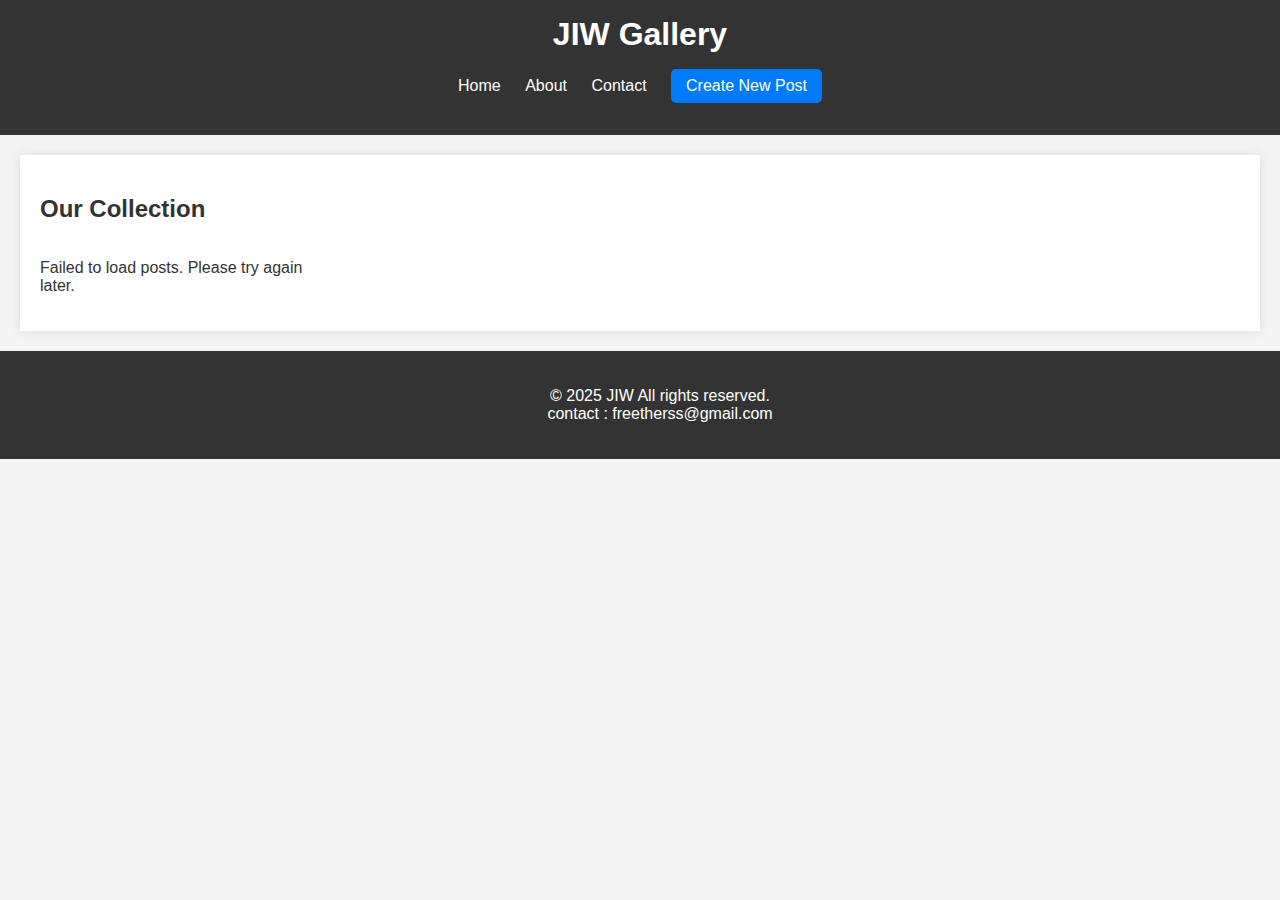
<file: TEXT/index.html>
<!DOCTYPE html>
<html lang="ko">
<head>
    <meta charset="UTF-8">
    <meta name="viewport" content="width=device-width, initial-scale=1.0">
    <title>JIW Gallery</title>
    <link rel="stylesheet" href="css/style.css">
</head>
<body>
    <header>
        <h1>JIW Gallery</h1>
        <nav>
            <ul>
                <li><a href="#">Home</a></li>
                <li><a href="#">About</a></li>
                <li><a href="#">Contact</a></li>
                <li><button id="createPostBtn" class="nav-button">Create New Post</button></li>
            </ul>
        </nav>
    </header>

    <main>
        <section id="gallery">
            <h2>Our Collection</h2>
            <div class="posts-grid">
                <!-- Posts will be loaded here by JavaScript -->
            </div>
        </section>
    </main>

    <!-- Create Post Modal -->
    <div id="createPostModal" class="modal">
        <div class="modal-content">
            <span class="close-button">&times;</span>
            <h2>Create New Post</h2>
            <form id="createPostForm" enctype="multipart/form-data">
                <div class="form-group">
                    <label for="postImage">Image:</label>
                    <input type="file" id="postImage" name="imageFile" accept="image/*" required>
                </div>
                <div class="form-group">
                    <label for="postDescription">Description:</label>
                    <textarea id="postDescription" name="description" rows="5" required></textarea>
                </div>
                <div class="form-group">
                    <label for="postHashtags">Hashtags (comma-separated):</label>
                    <input type="text" id="postHashtags" name="hashtags">
                </div>
                <button type="submit" class="submit-button">Create Post</button>
            </form>
        </div>
    </div>

    <!-- Edit Post Modal -->
    <div id="editPostModal" class="modal">
        <div class="modal-content">
            <span class="close-button">&times;</span>
            <h2>Edit Post</h2>
            <form id="editPostForm" enctype="multipart/form-data">
                <input type="hidden" id="editPostId" name="id">
                <input type="hidden" id="currentImagePath" name="currentImagePath">
                <div class="form-group">
                    <label for="editPostImage">Image (leave blank to keep current):</label>
                    <input type="file" id="editPostImage" name="imageFile" accept="image/*">
                    <p><small>Current image will be replaced if a new one is selected.</small></p>
                </div>
                <div class="form-group">
                    <label for="editPostDescription">Description:</label>
                    <textarea id="editPostDescription" name="description" rows="5" required></textarea>
                </div>
                <div class="form-group">
                    <label for="editPostHashtags">Hashtags (comma-separated):</label>
                    <input type="text" id="editPostHashtags" name="hashtags">
                </div>
                <button type="submit" class="submit-button">Update Post</button>
            </form>
        </div>
    </div>

    <footer>
        <p>&copy; 2025 JIW All rights reserved. <br>contact : freetherss@gmail.com</p>
    </footer>

    <script src="js/app.js"></script>
</body>
</html>
</file>
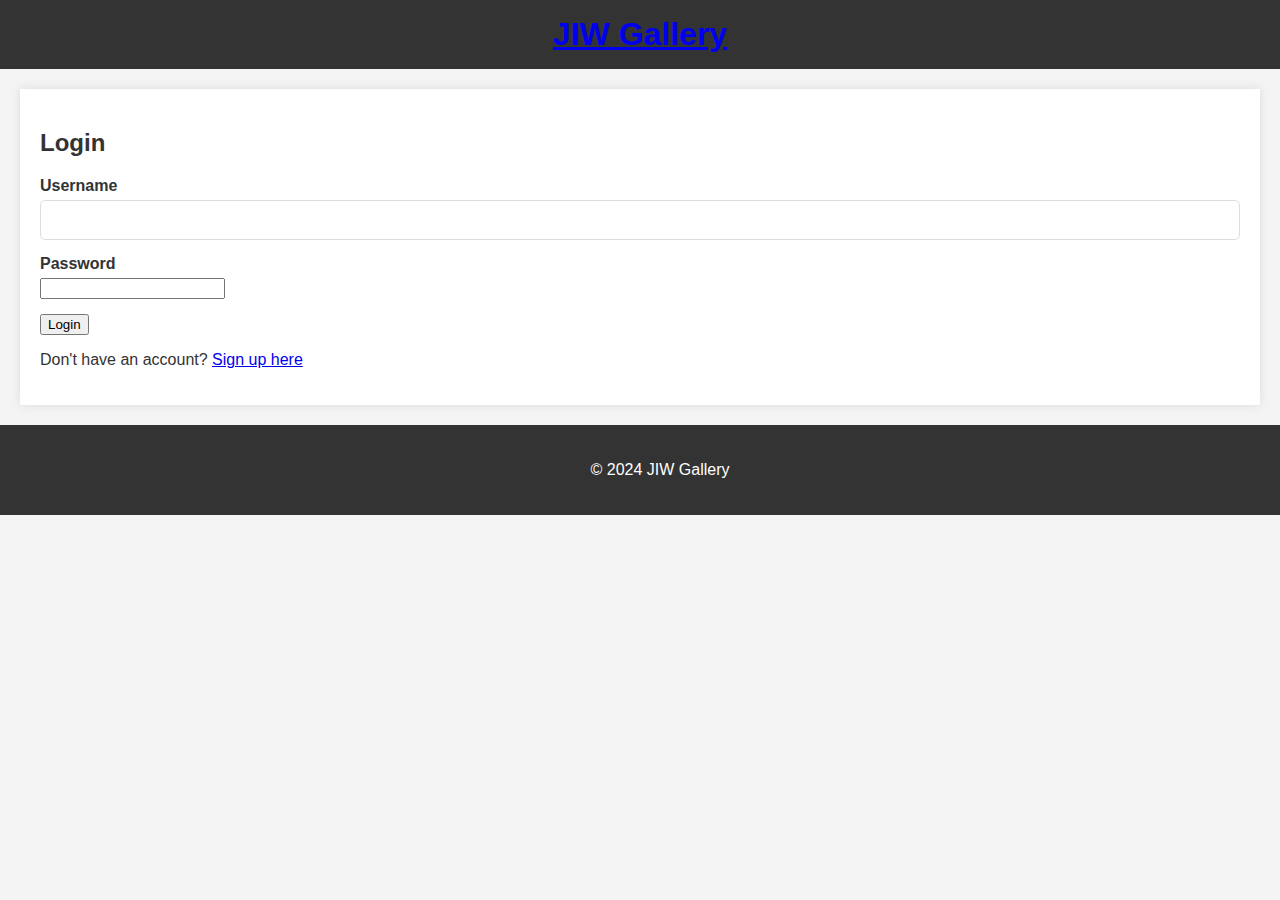
<file: src/main/resources/static/login.html>
<!DOCTYPE html>
<html lang="en">
<head>
    <meta charset="UTF-8">
    <meta name="viewport" content="width=device-width, initial-scale=1.0">
    <title>Login - JIW Gallery</title>
    <link rel="stylesheet" href="css/style.css">
</head>
<body>
    <header>
        <h1><a href="/">JIW Gallery</a></h1>
    </header>

    <main>
        <div id="login-form-container">
            <h2>Login</h2>
            <form id="login-form">
                <div class="form-group">
                    <label for="username">Username</label>
                    <input type="text" id="username" name="username" required>
                </div>
                <div class="form-group">
                    <label for="password">Password</label>
                    <input type="password" id="password" name="password" required>
                </div>
                <button type="submit">Login</button>
            </form>
            <p id="login-error" class="error-message"></p>
            <p>Don't have an account? <a href="/signup.html">Sign up here</a></p>
        </div>
    </main>

    <footer>
        <p>&copy; 2024 JIW Gallery</p>
    </footer>

    <script src="js/app.js"></script>
</body>
</html>
</file>
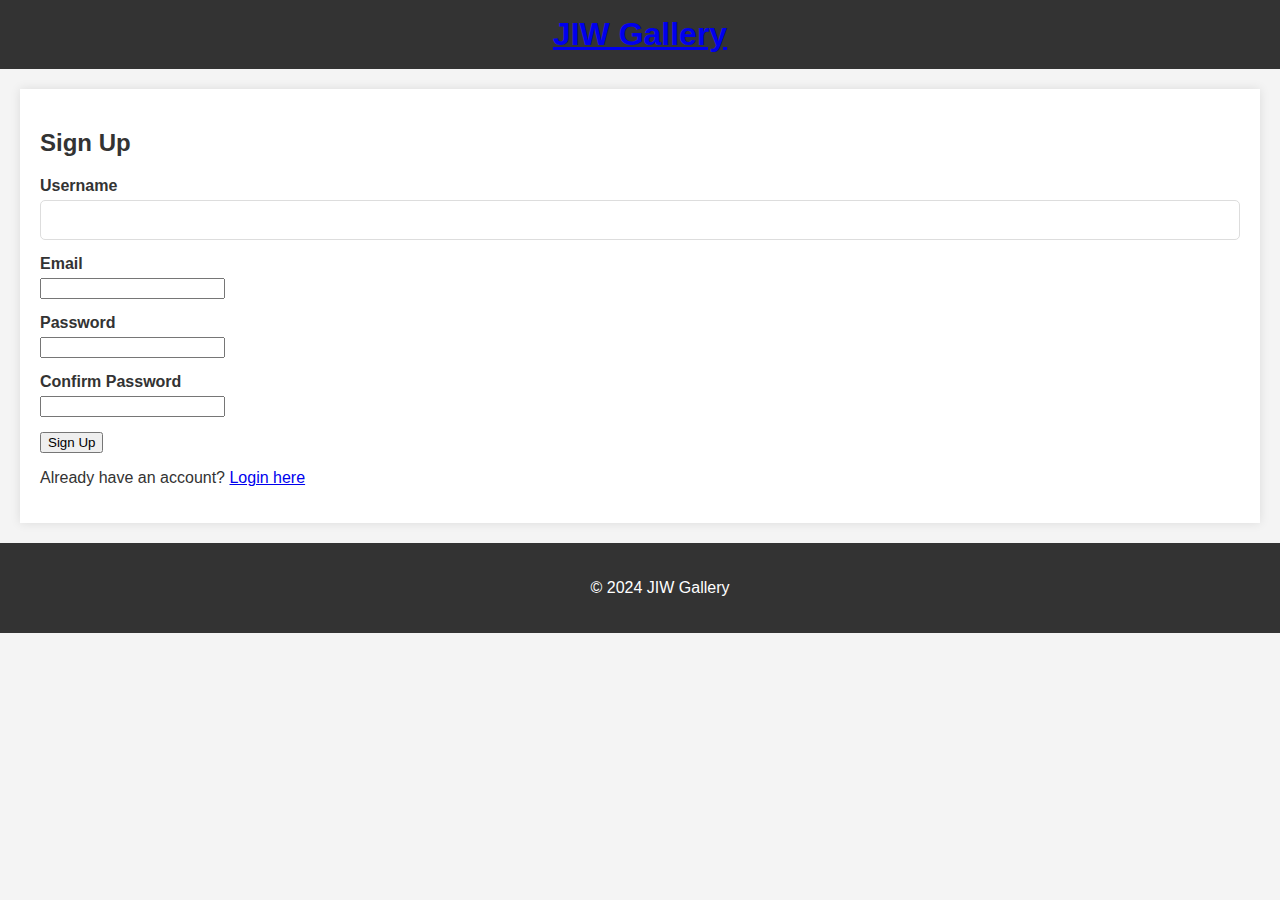
<file: src/main/resources/static/signup.html>
<!DOCTYPE html>
<html lang="en">
<head>
    <meta charset="UTF-8">
    <meta name="viewport" content="width=device-width, initial-scale=1.0">
    <title>Sign Up - JIW Gallery</title>
    <link rel="stylesheet" href="css/style.css">
</head>
<body>
    <header>
        <h1><a href="/">JIW Gallery</a></h1>
    </header>

    <main>
        <div id="signup-form-container">
            <h2>Sign Up</h2>
            <form id="signup-form">
                <div class="form-group">
                    <label for="username">Username</label>
                    <input type="text" id="username" name="username" required>
                </div>
                <div class="form-group">
                    <label for="email">Email</label>
                    <input type="email" id="email" name="email" required>
                </div>
                <div class="form-group">
                    <label for="password">Password</label>
                    <input type="password" id="password" name="password" required>
                </div>
                <div class="form-group">
                    <label for="password-confirm">Confirm Password</label>
                    <input type="password" id="password-confirm" name="password-confirm" required>
                </div>
                <!-- Role selection can be added here if needed, for now assume default guest role or based on backend logic -->
                <button type="submit">Sign Up</button>
            </form>
            <p id="signup-error" class="error-message"></p>
            <p>Already have an account? <a href="/login.html">Login here</a></p>
        </div>
    </main>

    <footer>
        <p>&copy; 2024 JIW Gallery</p>
    </footer>

    <script src="js/app.js"></script>
</body>
</html>
</file>
<file: TEXT/css/style.css>
/* Basic Styles */
body {
    font-family: Arial, sans-serif;
    margin: 0;
    padding: 0;
    background-color: #f4f4f4;
    color: #333;
}

header {
    background-color: #333;
    color: #fff;
    padding: 1rem 0;
    text-align: center;
}

header h1 {
    margin: 0;
}

nav ul {
    list-style: none;
    padding: 0;
}

nav ul li {
    display: inline;
    margin: 0 10px;
}

nav ul li a {
    color: #fff;
    text-decoration: none;
}

main {
    padding: 20px;
    max-width: 1200px;
    margin: 20px auto;
    background-color: #fff;
    box-shadow: 0 0 10px rgba(0, 0, 0, 0.1);
}

.posts-grid {
    display: grid;
    grid-template-columns: repeat(auto-fill, minmax(250px, 1fr));
    gap: 20px;
}

.post-item {
    border: 1px solid #ddd;
    padding: 15px;
    text-align: center;
    background-color: #fff;
}

.post-item img {
    max-width: 100%;
    height: auto;
    margin-bottom: 10px;
}

footer {
    text-align: center;
    padding: 20px;
    background-color: #333;
    color: #fff;
    position: relative;
    bottom: 0;
    width: 100%;
}

/* Modal Styles */
.modal {
    display: none; /* Hidden by default */
    position: fixed; /* Stay in place */
    z-index: 1; /* Sit on top */
    left: 0;
    top: 0;
    width: 100%; /* Full width */
    height: 100%; /* Full height */
    overflow: auto; /* Enable scroll if needed */
    background-color: rgba(0,0,0,0.7); /* Black w/ opacity */
    padding-top: 60px;
}

.modal-content {
    background-color: #fefefe;
    margin: 5% auto; /* 15% from the top and centered */
    padding: 20px;
    border: 1px solid #888;
    width: 80%; /* Could be more or less, depending on screen size */
    max-width: 700px;
    position: relative;
    text-align: center;
}

.close-button {
    color: #aaa;
    float: right;
    font-size: 28px;
    font-weight: bold;
}

.close-button:hover,
.close-button:focus {
    color: #000;
    text-decoration: none;
    cursor: pointer;
}

.detail-image {
    max-width: 100%;
    height: auto;
    margin-bottom: 20px;
}

.hashtag {
    cursor: pointer;
    color: #007bff;
    text-decoration: underline;
}

.hashtag:hover {
    color: #0056b3;
}

/* Nav Button for Create Post */
.nav-button {
    background-color: #007bff;
    color: white;
    padding: 8px 15px;
    border: none;
    border-radius: 5px;
    cursor: pointer;
    font-size: 1rem;
    transition: background-color 0.3s ease;
}

.nav-button:hover {
    background-color: #0056b3;
}

/* Form Styles within Modals */
.form-group {
    margin-bottom: 15px;
    text-align: left;
}

.form-group label {
    display: block;
    margin-bottom: 5px;
    font-weight: bold;
}

.form-group input[type="text"],
.form-group textarea,
.form-group input[type="file"] {
    width: calc(100% - 22px); /* Account for padding and border */
    padding: 10px;
    border: 1px solid #ddd;
    border-radius: 5px;
    font-size: 1rem;
}

.form-group textarea {
    resize: vertical; /* Allow vertical resizing */
}

.submit-button {
    background-color: #28a745;
    color: white;
    padding: 10px 20px;
    border: none;
    border-radius: 5px;
    cursor: pointer;
    font-size: 1.1rem;
    transition: background-color 0.3s ease;
    margin-top: 10px;
}

.submit-button:hover {
    background-color: #218838;
}

/* Adjust modal content for forms */
#createPostModal .modal-content {
    text-align: left; /* Align form content to left */
}
</file>
<file: src/main/resources/static/css/style.css>
/* Basic Styles */
body {
    font-family: Arial, sans-serif;
    margin: 0;
    padding: 0;
    background-color: #f4f4f4;
    color: #333;
}

header {
    background-color: #333;
    color: #fff;
    padding: 1rem 0;
    text-align: center;
}

header h1 {
    margin: 0;
}

nav ul {
    list-style: none;
    padding: 0;
}

nav ul li {
    display: inline;
    margin: 0 10px;
}

nav ul li a {
    color: #fff;
    text-decoration: none;
}

main {
    padding: 20px;
    max-width: 1200px;
    margin: 20px auto;
    background-color: #fff;
    box-shadow: 0 0 10px rgba(0, 0, 0, 0.1);
}

.posts-grid {
    display: grid;
    grid-template-columns: repeat(auto-fill, minmax(250px, 1fr));
    gap: 20px;
}

.post-item {
    border: 1px solid #ddd;
    padding: 15px;
    text-align: center;
    background-color: #fff;
}

.post-item img {
    max-width: 100%;
    height: auto;
    margin-bottom: 10px;
}

footer {
    text-align: center;
    padding: 20px;
    background-color: #333;
    color: #fff;
    position: relative;
    bottom: 0;
    width: 100%;
}

/* Modal Styles */
.modal {
    display: none; /* Hidden by default */
    position: fixed; /* Stay in place */
    z-index: 1; /* Sit on top */
    left: 0;
    top: 0;
    width: 100%; /* Full width */
    height: 100%; /* Full height */
    overflow: auto; /* Enable scroll if needed */
    background-color: rgba(0,0,0,0.7); /* Black w/ opacity */
    padding-top: 60px;
}

.modal-content {
    background-color: #fefefe;
    margin: 5% auto; /* 15% from the top and centered */
    padding: 20px;
    border: 1px solid #888;
    width: 80%; /* Could be more or less, depending on screen size */
    max-width: 700px;
    position: relative;
    text-align: center;
}

.close-button {
    color: #aaa;
    float: right;
    font-size: 28px;
    font-weight: bold;
}

.close-button:hover,
.close-button:focus {
    color: #000;
    text-decoration: none;
    cursor: pointer;
}

.detail-image {
    max-width: 100%;
    height: auto;
    margin-bottom: 20px;
}

.hashtag {
    cursor: pointer;
    color: #007bff;
    text-decoration: underline;
}

.hashtag:hover {
    color: #0056b3;
}

/* Nav Button for Create Post */
.nav-button {
    background-color: #007bff;
    color: white;
    padding: 8px 15px;
    border: none;
    border-radius: 5px;
    cursor: pointer;
    font-size: 1rem;
    transition: background-color 0.3s ease;
}

.nav-button:hover {
    background-color: #0056b3;
}

/* Form Styles within Modals */
.form-group {
    margin-bottom: 15px;
    text-align: left;
}

.form-group label {
    display: block;
    margin-bottom: 5px;
    font-weight: bold;
}

.form-group input[type="text"],
.form-group textarea,
.form-group input[type="file"] {
    width: calc(100% - 22px); /* Account for padding and border */
    padding: 10px;
    border: 1px solid #ddd;
    border-radius: 5px;
    font-size: 1rem;
}

.form-group textarea {
    resize: vertical; /* Allow vertical resizing */
}

.submit-button {
    background-color: #28a745;
    color: white;
    padding: 10px 20px;
    border: none;
    border-radius: 5px;
    cursor: pointer;
    font-size: 1.1rem;
    transition: background-color 0.3s ease;
    margin-top: 10px;
}

.submit-button:hover {
    background-color: #218838;
}

/* Adjust modal content for forms */
#createPostModal .modal-content {
    text-align: left; /* Align form content to left */
}
</file>
